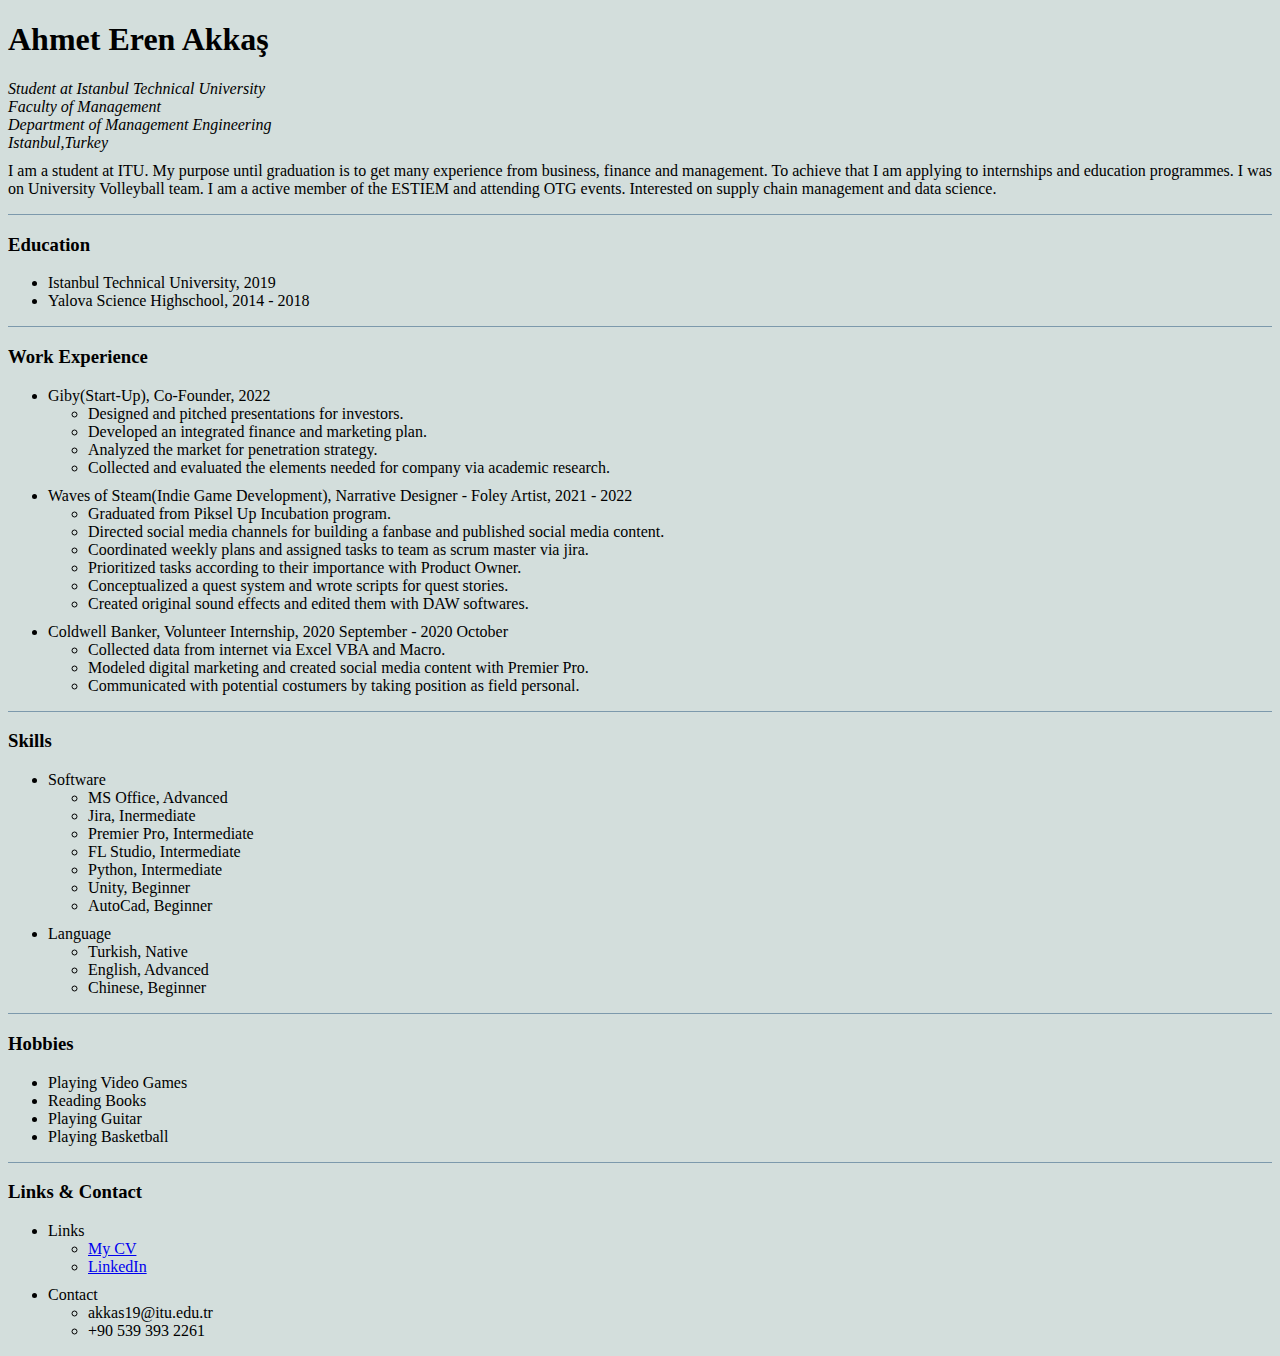
<file: html_index.html>
<!DOCTYPE html>
<html lang="en" dir="ltr">
  <head>
    <meta charset="utf-8">
    <title>Eren's Personal Site</title>
  </head>
  <body style="background-color: #D3DEDC;">
    <h1>Ahmet Eren Akkaş</h1>
    <p style="margin:auto"><em>Student at Istanbul Technical University</em></p>
    <p style="margin:auto"><em>Faculty of Management</em></p>
    <p style="margin:auto"><em>Department of Management Engineering</em></p>
    <p style="margin:auto"><em>Istanbul,Turkey</em></p>
    <p style="margin-top: 10px;">I am a student at ITU. My purpose until graduation is to get many experience from business, finance and management. To achieve that I am applying to internships and education programmes. I was on University Volleyball team. I am a active member of the ESTIEM and attending OTG events. Interested on supply chain management and data science.</p>
    <hr style="border-color: #7C99AC; border-style:none; border-top-style: solid;">
    <h3><strong>Education</strong></h3>
    <ul>
      <li>Istanbul Technical University, 2019</li>
      <li>Yalova Science Highschool, 2014 - 2018</li>
    </ul>
    <hr style="border-color: #7C99AC; border-style:none; border-top-style: solid;">
    <h3><strong>Work Experience</strong></h3>
    <ul>
      <li>Giby(Start-Up), Co-Founder, 2022</li>
      <ul>
        <li>Designed and pitched presentations for investors.</li>
        <li>Developed an integrated finance and marketing plan.</li>
        <li>Analyzed the market for penetration strategy.</li>
        <li>Collected and evaluated the elements needed for company via academic research.</li>
      </ul>
      <li style="margin-top:10px;">Waves of Steam(Indie Game Development), Narrative Designer - Foley Artist, 2021 - 2022</li>
      <ul>
        <li>Graduated from Piksel Up Incubation program.</li>
        <li>Directed social media channels for building a fanbase and published social media content.</li>
        <li>Coordinated weekly plans and assigned tasks to team as scrum master via jira.</li>
        <li>Prioritized tasks according to their importance with Product Owner.</li>
        <li>Conceptualized a quest system and wrote scripts for quest stories.</li>
        <li>Created original sound effects and edited them with DAW softwares.</li>
      </ul>
      <li style="margin-top:10px;">Coldwell Banker, Volunteer Internship, 2020 September - 2020 October</li>
      <ul>
        <li>Collected data from internet via Excel VBA and Macro.</li>
        <li>Modeled digital marketing and created social media content with Premier Pro.</li>
        <li>Communicated with potential costumers by taking position as field personal.</li>
      </ul>
    </ul>
    <hr style="border-color: #7C99AC; border-style:none; border-top-style: solid;">
    <h3><strong>Skills</strong></h3>
    <ul>
      <li>Software</li>
      <ul>
        <li>MS Office, Advanced</li>
        <li>Jira, Inermediate</li>
        <li>Premier Pro, Intermediate</li>
        <li>FL Studio, Intermediate</li>
        <li>Python, Intermediate</li>
        <li>Unity, Beginner</li>
        <li>AutoCad, Beginner</li>
      </ul>
      <li style="margin-top: 10px;">Language</li>
      <ul>
        <li>Turkish, Native</li>
        <li>English, Advanced</li>
        <li>Chinese, Beginner</li>
      </ul>
    </ul>
    <hr style="border-color: #7C99AC; border-style:none; border-top-style: solid;">
    <h3>Hobbies</h3>
    <ul>
      <li>Playing Video Games</li>
      <li>Reading Books</li>
      <li>Playing Guitar</li>
      <li>Playing Basketball</li>
    </ul>
    <hr style="border-color: #7C99AC; border-style:none; border-top-style: solid;">
    <h3>Links & Contact</h3>
    <ul>
      <li>Links</li>
      <ul>
        <li><a href="CV_nopp_v3.pdf">My CV</a></li>
        <li><a href="https://linkedin.com/in/erenakkas">LinkedIn</a></li>
      </ul>
      <li style="margin-top: 10px;">Contact</li>
      <ul>
        <li>akkas19@itu.edu.tr</li>
        <li>+90 539 393 2261</li>
      </ul>
    </ul>
  </body>
</html>
</file>
